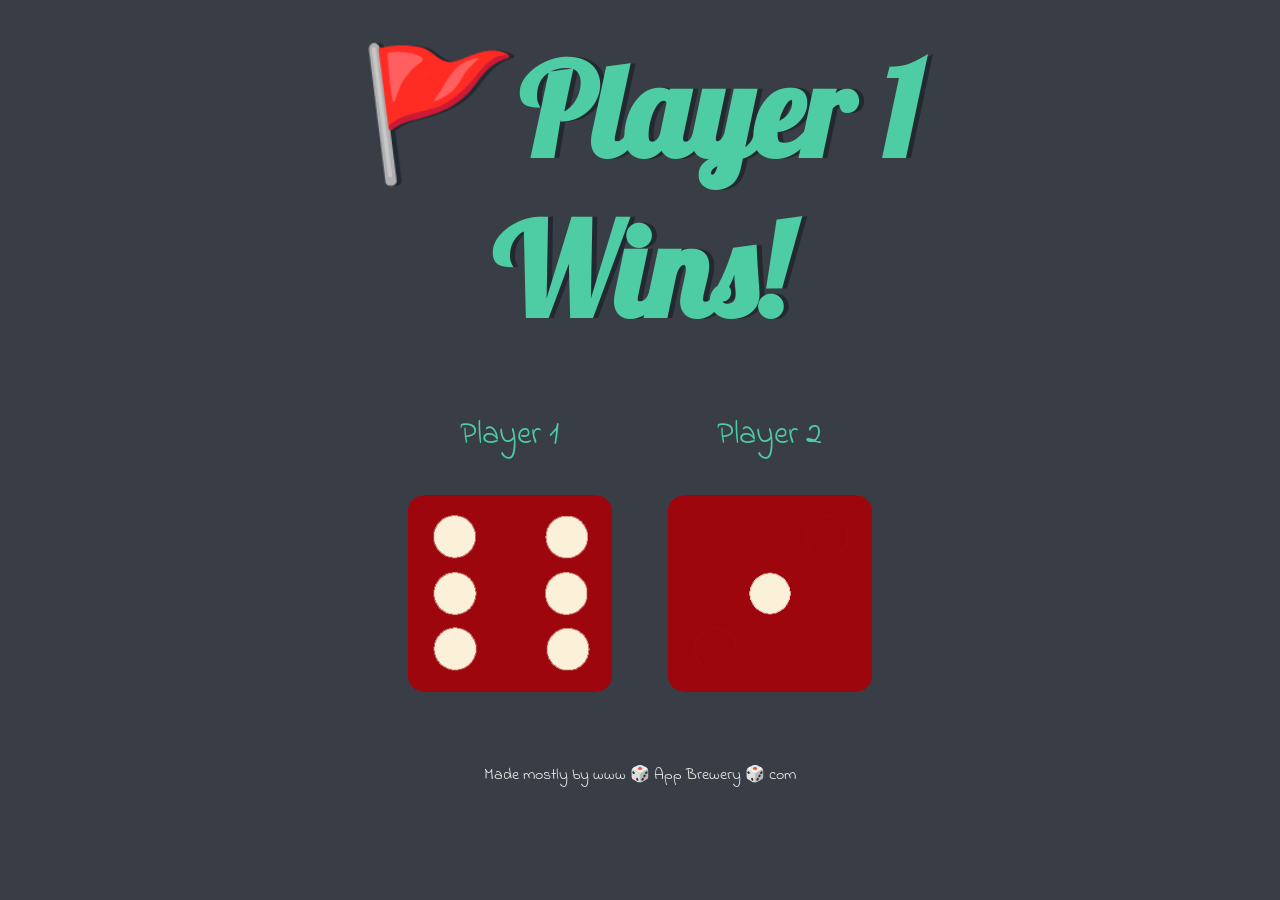
<file: dicee.html>
<!DOCTYPE html>
<html lang="en" dir="ltr">
  <head>
    <meta charset="utf-8">
    <title>Dicee</title>
    <link rel="stylesheet" href="styles.css">
    <link href="https://fonts.googleapis.com/css?family=Indie+Flower|Lobster" rel="stylesheet">

  </head>
  <body>

    <div class="container">
      <h1>Refresh Me</h1>

      <div class="dice">
        <p>Player 1</p>
        <img class="img1" src="images/dice6.png">
      </div>

      <div class="dice">
        <p>Player 2</p>
        <img class="img2" src="images/dice6.png">
      </div>

    </div>

    <script src="index.js"></script>
  </body>

  <footer>
    Made mostly by www 🎲 App Brewery 🎲 com
  </footer>
</html>
</file>
<file: styles.css>
.container {
  width: 70%;
  margin: auto;
  text-align: center;
}

.dice {
  text-align: center;
  display: inline-block;

}

body {
  background-color: #393E46;
}

h1 {
  margin: 30px;
  font-family: 'Lobster', cursive;
  text-shadow: 5px 0 #232931;
  font-size: 8rem;
  color: #4ECCA3;
}

p {
  font-size: 2rem;
  color: #4ECCA3;
  font-family: 'Indie Flower', cursive;
}

img {
  width: 80%;
}

footer {
  margin-top: 5%;
  color: #EEEEEE;
  text-align: center;
  font-family: 'Indie Flower', cursive;

}
</file>
